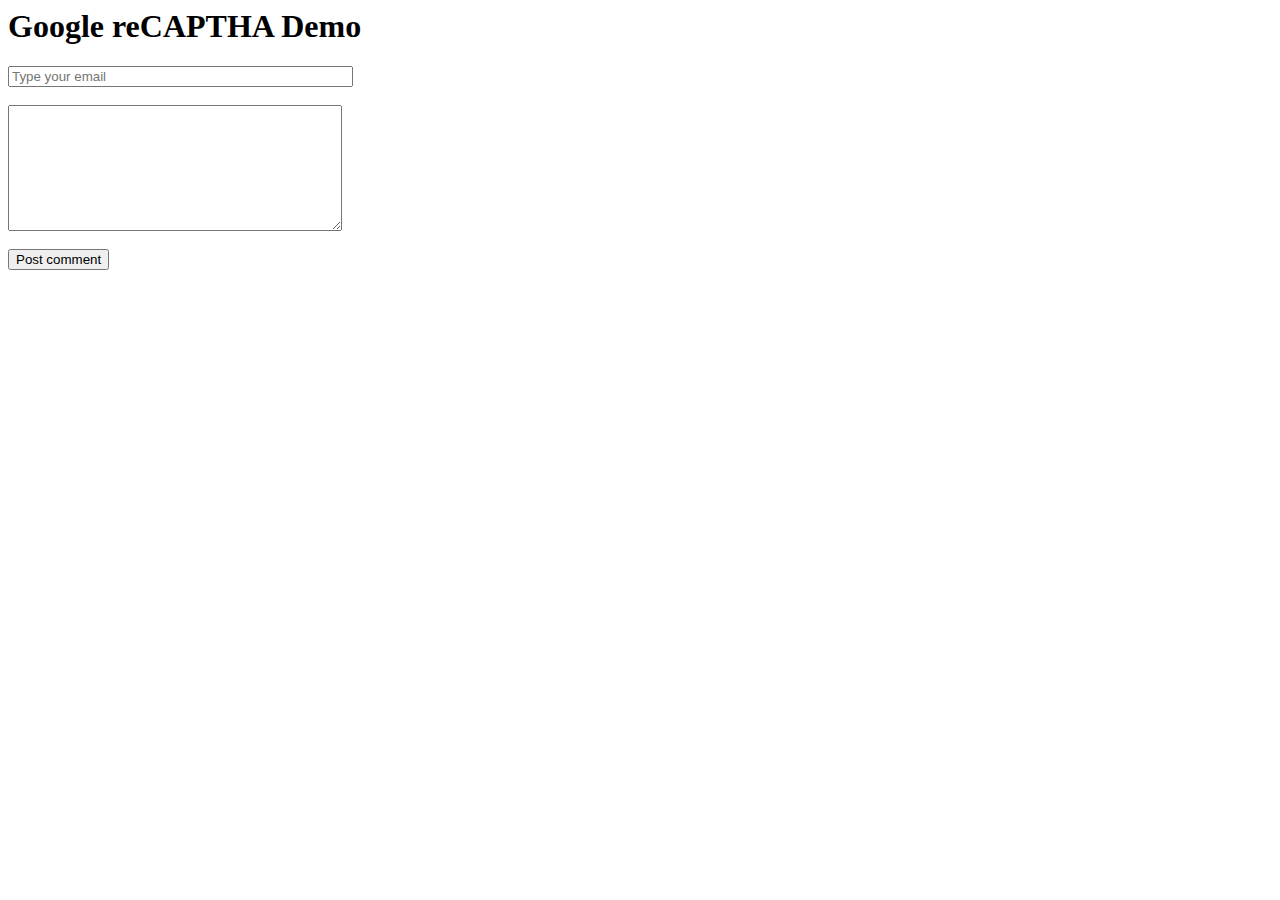
<file: antirobot/index.html>
<html>
  <head>
    <title>Google recapcha demo - Codeforgeek</title>
    <script src='https://www.google.com/recaptcha/api.js'></script>
  </head>
  <body>
    <h1>Google reCAPTHA Demo</h1>
    <form id="comment_form" action="form2.php" method="post">
      <input type="email" placeholder="Type your email" size="40"><br><br>
      <textarea name="comment" rows="8" cols="39"></textarea><br><br>
      <input type="submit" name="submit" value="Post comment"><br><br>
      <div class="g-recaptcha" data-sitekey="%YOUR_KEY%"></div>
    </form>
  </body>
</html>
</file>
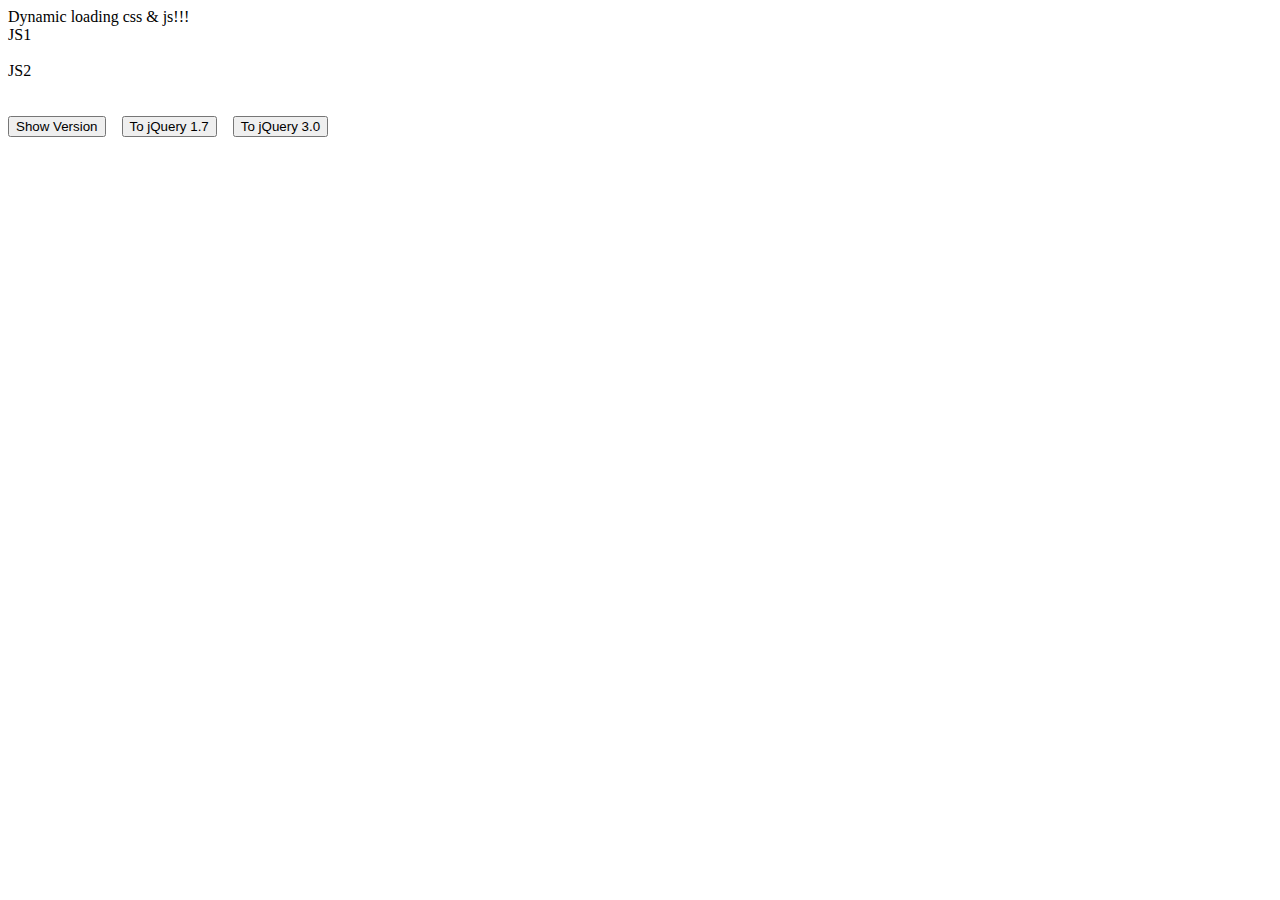
<file: dysel/dysel.html>
<html>
<script>

var script;
var jquery3;
var jquery;

window.onload=function() {
	

        //var script = document.createElement('script');
	//script.src = 'http://' + location.hostname + '/module';
	script = document.createElement('script');
        document.documentElement.firstChild.appendChild(script);
	script.src = 'dysel.js';
        
        jquery3 = document.createElement('script');
        document.documentElement.firstChild.appendChild(jquery3);
	jquery3.src = 'jquery-3.0.js';
     
	script.addEventListener('load', postLoadFunction);
	//document.head.appendChild(script);
        //var jsone = document.getElementById("jsone");
        //jsone.app
};


function postLoadFunction() {
	// add module dependent code here
	//alert("postLoadFunction="+script.uniqueId());
	//alert("postLoadFunction!!!");
}      

</script>
<body>
Dynamic loading css & js!!!
<br/>
<div id="jsone">JS1</div><br/>
<div id="jstwo">JS2</div><br/>
<br/>
<input type="button" onclick="jsFuncOne()" value="Show Version">
&nbsp;&nbsp;
<input type="button" onclick="jsFuncTwo()" value="To jQuery 1.7">
&nbsp;&nbsp;
<input type="button" onclick="jsFuncThree()" value="To jQuery 3.0">

</body>
</html>
</file>
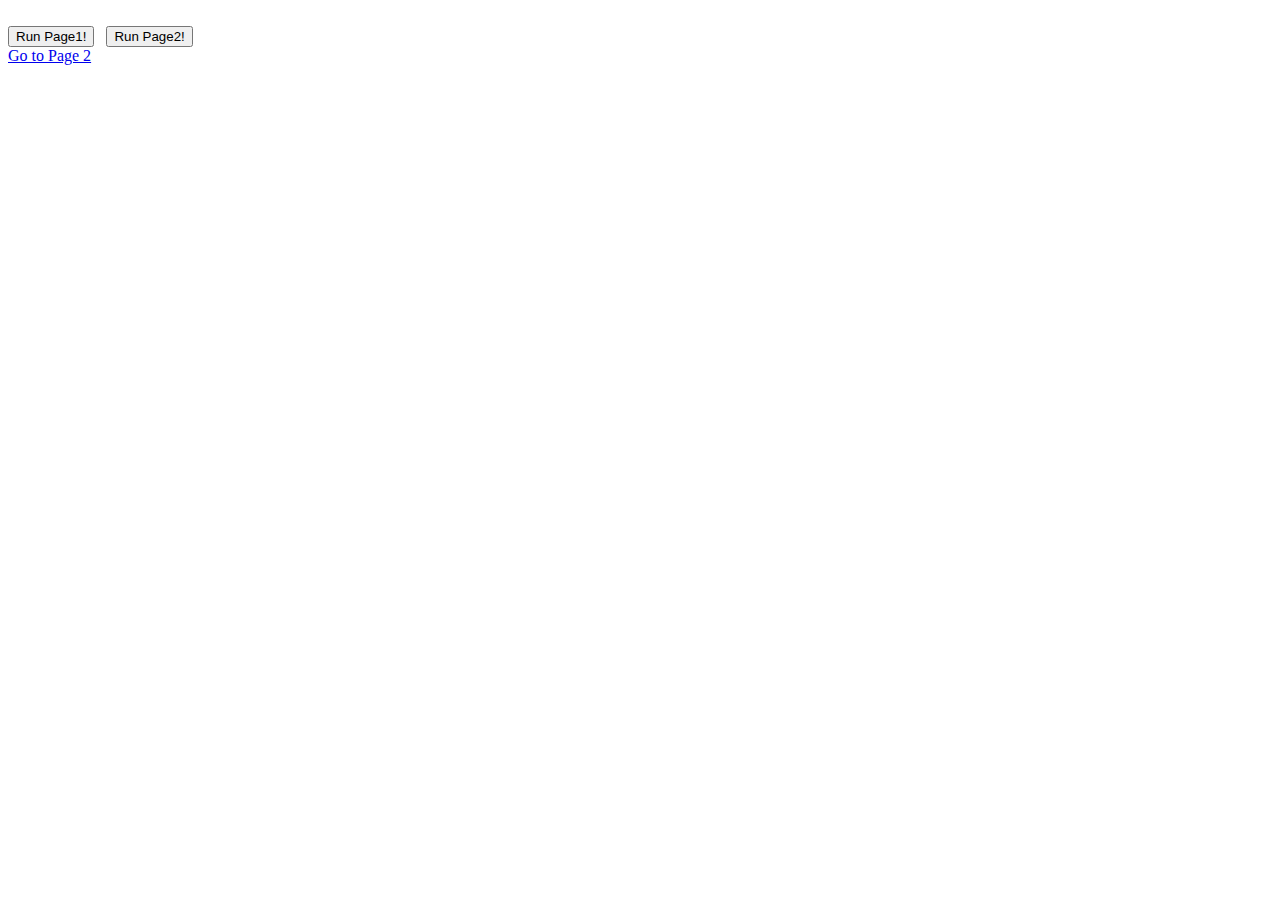
<file: multi2/page1.html>
<!DOCTYPE html>
<html>
    <head>
        <title>Page 1</title>
        <script src="js/lib/require.js"></script>
        <script>
            //Load common code that includes config, then load the app
            //logic for this page. Do the requirejs calls here instead of
            //a separate file so after a build there are only 2 HTTP
            //requests instead of three.
            

			var ctx1;
			var ctx2;
			
			function runPage1(){
				ctx2 = null;
				ctx1 = requirejs(['./js/common1'], function (common) {
					//js/common sets the baseUrl to be js/ so
					//can just ask for 'app/main1' here instead
					//of 'js/app/main1'
					requirejs(['app/main1']);
				});
				console.log("runPage1!!!"+jQuery.fn.jquery);
			}
			
			function runPage2(){
				ctx1= null;
				var ctx2 = requirejs(['./js/common2'], function (common) {
                //js/common sets the baseUrl to be js/ so
                //can just ask for 'app/main2' here instead
                //of 'js/app/main2'
					requirejs(['app/main2']);
				});
				console.log("run page 2!!!"+jQuery.fn.jquery);
			}
			
			
			
        </script>
</head>
<body>
<br/>
<input type="button" onclick="runPage1();" value="Run Page1!">
&nbsp;
<input type="button" onclick="runPage2();" value="Run Page2!">
<br/>
<a href="page2.html">Go to Page 2</a>
</body>
</html>
</file>
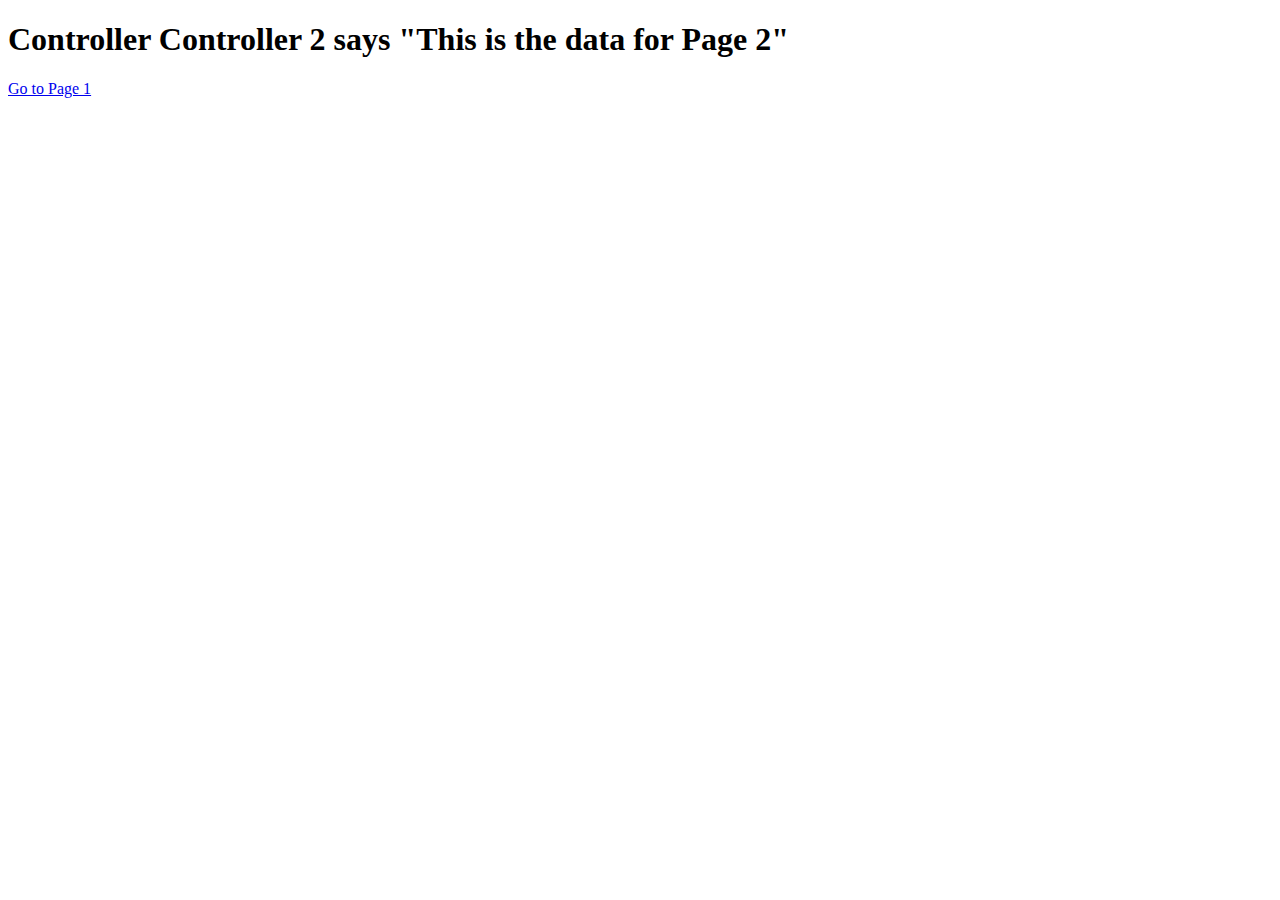
<file: multi2/page2.html>
<!DOCTYPE html>
<html>
    <head>
        <title>Page 2</title>
        <script src="js/lib/require.js"></script>
        <script>
            //Load common code that includes config, then load the app
            //logic for this page. Do the requirejs calls here instead of
            //a separate file so after a build there are only 2 HTTP
            //requests instead of three.
            requirejs(['./js/common'], function (common) {
                //js/common sets the baseUrl to be js/ so
                //can just ask for 'app/main2' here instead
                //of 'js/app/main2'
                requirejs(['app/main2']);
            });
        </script>
    </head>
    <body>
        <a href="page1.html">Go to Page 1</a>
    </body>
</html>
</file>
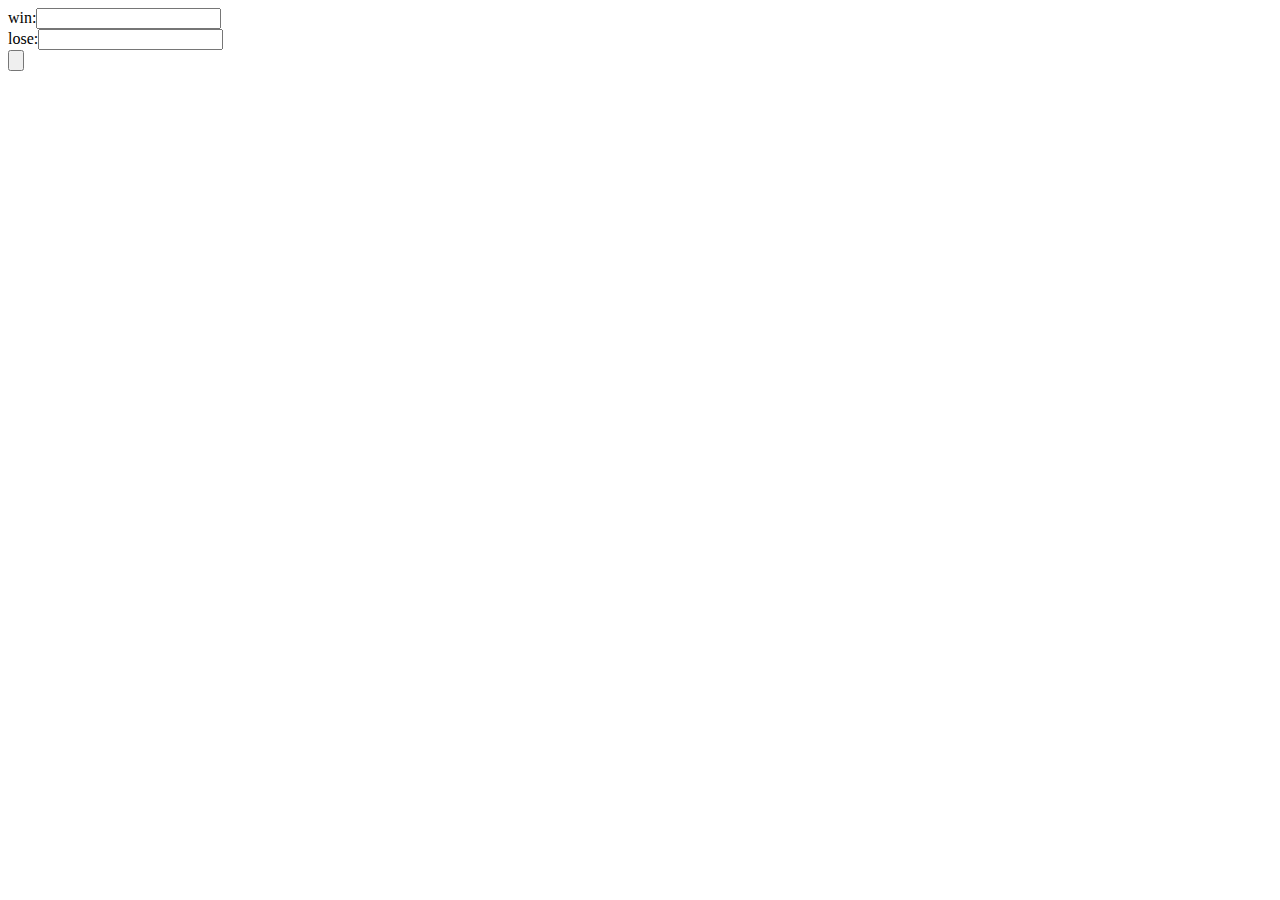
<file: usatt/usatt_rules_func.html>
<!--

Point Spread |	Between Players	|	Expected Result(Higher Rated Player Wins: number of points exchanged)|	Upset Result(Lower Rated Player Wins: number of points exchanged)
0 - 12			8						8
13 - 37			7						10
38 - 62			6						13
63 - 87			5						16
88 - 112		4						20
113 - 137		3						25
138 - 162		2						30
163 - 187		2						35
188 - 212		1						40
213 - 237		1						45
238 and up		0						50

-->
<html>
<head>
<script>
/**
* Winner Name or id:
* Loser Name or id:
* Winner score: w_score
* Loser scrore: l_score
*/
function countRating(w_score,l_score){
	var wrs_score = 0;
	var lrs_score = 0;
	var diffScore=0;
	diffScore = w_score-l_score;
	//alert(diffScore);
	var absDiffScore = Math.abs(diffScore);
	var netScore = 0;
	if(absDiffScore>=0 && absDiffScore<=12){
		netScore = 8;
	}else if(absDiffScore>=13 && absDiffScore<=37){
		if(diffScore>0){
			netScore = 7;
		}else{
			netScore = 10;
		}
	}else if(absDiffScore>=38 && absDiffScore<=62){
		if(diffScore>0){
			netScore = 6;
		}else{
			netScore = 13;
		}
	}else if(absDiffScore>=63 && absDiffScore<=87){
		if(diffScore>0){
			netScore = 5;
		}else{
			netScore = 16;
		}
	}else if(absDiffScore>=88 && absDiffScore<=112){
		if(diffScore>0){
			netScore = 4;
		}else{
			netScore = 20;
		}
	}else if(absDiffScore>=113 && absDiffScore<=137){
		if(diffScore>0){
			netScore = 3;
		}else{
			netScore = 25;
		}
	}else if(absDiffScore>=138 && absDiffScore<=162){
		if(diffScore>0){
			netScore = 2;
		}else{
			netScore = 30;
		}
	}else if(absDiffScore>=163 && absDiffScore<=187){
		if(diffScore>0){
			netScore = 2;
		}else{
			netScore = 35;
		}
	}else if(absDiffScore>=188 && absDiffScore<=212){
		if(diffScore>0){
			netScore = 1;
		}else{
			netScore = 40;
		}
	}else if(absDiffScore>=213 && absDiffScore<=237){
		if(diffScore>0){
			netScore = 1;
		}else{
			netScore = 45;
		}
	}else if(absDiffScore>237 ){
		if(diffScore>0){
			netScore = 0;
		}else{
			netScore = 50;
		}
	}
	return netScore;
}

function callCountRating(scoreWin, scoreLose){
	var rs = countRating(scoreWin, scoreLose);
	alert(rs);
}
</script>
</head>
<body>
<form>
win:<input name="winTxt" type="text"><br>

lose:<input name="loseTxt" type="text"><br>

<input type="button" onclick="callCountRating(form.winTxt.value,form.loseTxt.value)">
</form>
</body>
</html>
</file>
